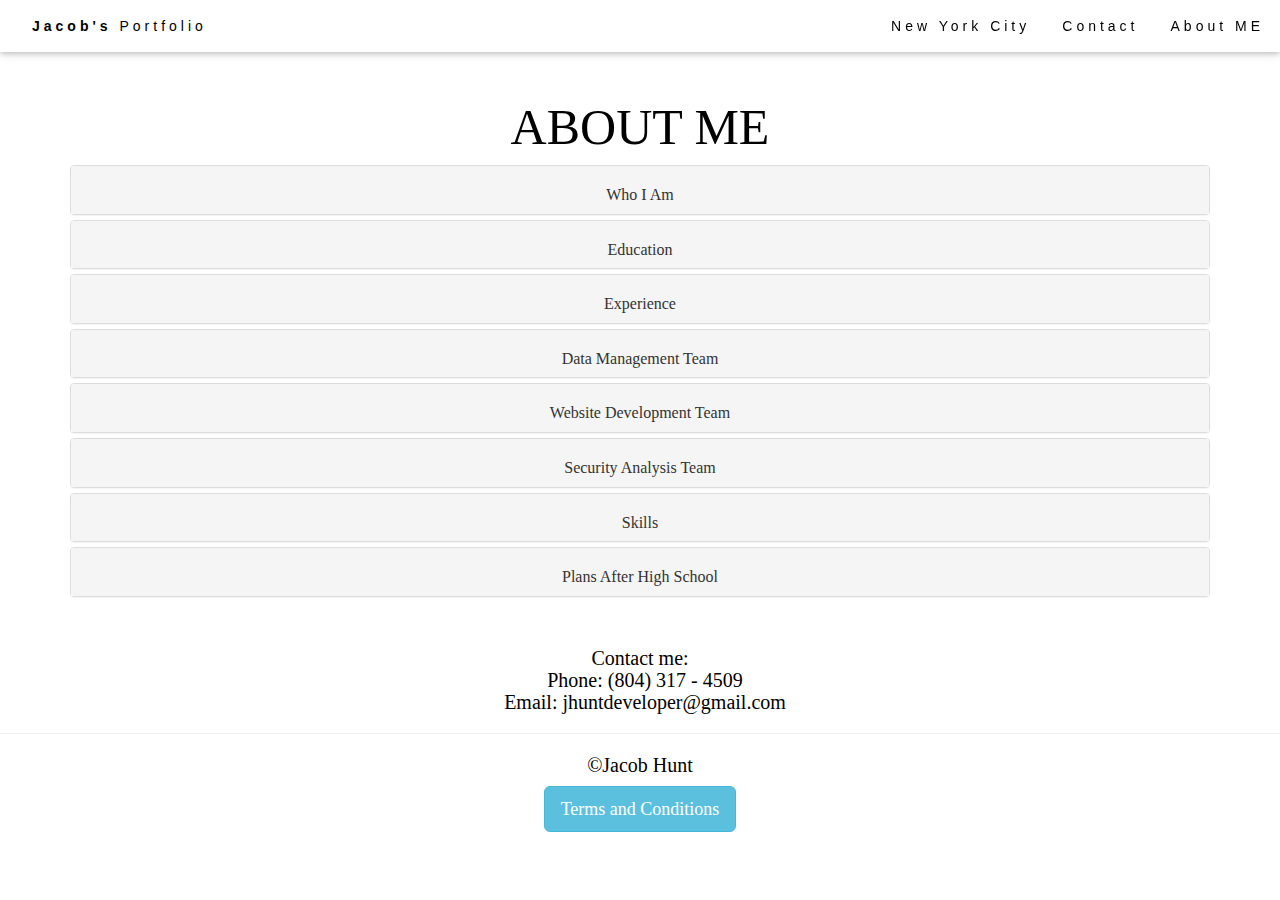
<file: Final Project/About ME.html>
<!DOCTYPE html>
<html>
<title>Jacob's Portfolio</title>
<meta charset="UTF-8">
<meta name="viewport" content="width=device-width, initial-scale=1">
<link rel="stylesheet" href="https://www.w3schools.com/w3css/4/w3.css">
<link rel="stylesheet" href="https://maxcdn.bootstrapcdn.com/bootstrap/3.4.1/css/bootstrap.min.css">
<script src="https://ajax.googleapis.com/ajax/libs/jquery/3.4.1/jquery.min.js"></script>
<script src="https://maxcdn.bootstrapcdn.com/bootstrap/3.4.1/js/bootstrap.min.js"></script>
<link href="Style - Copy.css" rel="stylesheet">
<body>

<!-- Navbar (sit on top) -->
<div class="w3-top">
  <div class="w3-bar w3-white w3-wide w3-padding w3-card">
    <!-- <a href="#home" class="w3-bar-item w3-button"><b>MAXX⚡</b>Power</a> -->
    <a href="Index.html#home" class="w3-bar-item w3-button"><b>Jacob's </b>Portfolio</a>
    <!-- Float links to the right. Hide them on small screens -->
    <div class="w3-right w3-hide-small w3-display-right">
      <a href="Index.html#cities" class="w3-bar-item w3-button">New York City</a> 
      <a href="Index.html#contact" class="w3-bar-item w3-button">Contact</a>
      <a href="About ME.html" class="w3-bar-item w3-button">About ME</a>
    </div>
  </div>
</div>
<style>
  a:hover{
    color: unset;
  }
</style>

<br>
<br>
<br>
<br>
<h4>ABOUT ME</h4>

  <section>
    <div class="container ">
      <div class="panel-group" id="faqAccordion">
          <div class="panel panel-default ">
              <div class="panel-heading  accordion-toggle collapsed question-toggle" data-toggle="collapse" data-parent="#faqAccordion" data-target="#question0">
                   <h4 class="panel-title">
                      <a href="#" class="ing">Who I Am </a>
                </h4>
  
              </div>
              <div id="question0" class="panel-collapse collapse" style="height: 0px;">
                  <div class="panel-body">
  
                      <p>I am a Rising Senior from CodeRVA Regional High School. 
                        When I am not attending school, I like to play Golf, Soccer, Tennis, and Basketball.
                        
                          </p>
                  </div>
              </div>
          </div>
          <div class="panel panel-default ">
              <div class="panel-heading accordion-toggle collapsed question-toggle" data-toggle="collapse" data-parent="#faqAccordion" data-target="#question1">
                   <h4 class="panel-title">
                      <a href="#" class="ing">Education</a>
                </h4>
  
              </div>
              <div id="question1" class="panel-collapse collapse" style="height: 0px;">
                  <div class="panel-body">
  
                      <p>I currently attend CodeRVA Regional High School as a Junior. I am on the Associates Degree Pathway from CodeRVA, requiring us to take dual enrollment classes through J. SARG.<br>
                        <br>
                        I was recently informed that I have made the Dean's List at Reynolds. <br>
                        I also take classes from Thomas Nelson and John Tyler Community College.<br>
                        <br>
                        This school has allowed me to learn develop more skills than I thought I would need. Everything that I have learned either coding (Python, CSS, JavaScript, and HTML) or basic life skills<br>
                        <br>
                        I will also be graduating with an advanced diploma, I have currently taken three years of Spanish.<br>
                        <br>
                        I am involved most of the of clubs at CodeRVA including Student Mentoring, ESports (Founder) , National Honors Society, Student Council Association, The Raptor Review, and Student Ambassadors. <br>
                        </p>
                  </div>
              </div>
          </div>
          <div class="panel panel-default ">
              <div class="panel-heading accordion-toggle collapsed question-toggle" data-toggle="collapse" data-parent="#faqAccordion" data-target="#question2">
                   <h4 class="panel-title">
                      <a href="#" class="ing">Experience
                      </a>
                </h4>
  
              </div>
              <div id="question2" class="panel-collapse collapse" style="height: 0px;">
                  <div class="panel-body">
  
                      <p>
                        The Internship through "Maxx Power" has given me an opportunity to understand and explore different aspects of a website building team such as:<br>
                        <br>
                          Data Management Team<br>
                          Website Building Team<br>
                          Security Analysts Team<br>
                          <br>
                        In the Past, I have made many websites from Websites for personal usage to Websites for Friends and Family.<br>
                      </p>
                  </div>
              </div>
          </div>
          <div class="panel panel-default ">
              <div class="panel-heading accordion-toggle collapsed question-toggle" data-toggle="collapse" data-parent="#faqAccordion" data-target="#question3">
                   <h4 class="panel-title">
                      <a href="#" class="ing">Data Management Team</a>
                </h4>
  
              </div>
              <div id="question3" class="panel-collapse collapse" style="height: 0px;">
                  <div class="panel-body">
  
                      <p>For the Data Management Team, I had taken up the leader position like I had done in the past. <br>
                        We had split up the work between us to figure out the best outcomes for our team. We had split up years of the date codes on the Data. By doing this, the efficiency was maximized<br>
                        <br>
                        I had split up the work from 2010 - 2019 and I had created 3 out of the 4 IFrames.<br>
                        <br>
                        <br>
                        Slideshow Located Below:<br>
                        https://docs.google.com/presentation/d/1F-5u2zhfVZBQ5rYEw6AakOKyIQEvE4lJJbvV5_HryHE/edit#slide=id.p<br>
                        
                        
                        </p>
                  </div>
              </div>
          </div>
          <div class="panel panel-default ">
            <div class="panel-heading accordion-toggle collapsed question-toggle" data-toggle="collapse" data-parent="#faqAccordion" data-target="#question4">
                 <h4 class="panel-title">
                    <a href="#" class="ing">Website Development Team
                    </a>
              </h4>

            </div>
            <div id="question4" class="panel-collapse collapse" style="height: 0px;">
                <div class="panel-body">

                    <p>For the Website Development Team, I had taken up the leader position like I had done in the past. <br>
                      We had split up the work between us to figure out the best outcomes for our team. This system did not work out in the end though. Most team mates were confused, so two teammates ended up doing alot of the work for this website (creating and formatting)<br>
                      <br>
                      I had created the Website and Major CSS files.<br>
                      <br>
                      <br>
                      Slideshow Located Below:<br>
                      https://docs.google.com/presentation/d/1jVTnB33_9LHW54eup9PtsyDmqip30ZoKmc99ylvfAVQ/edit<br>
                      
                      WEBSITE IS AVAILABLE TO SHOW IF NEEDED<br>
                      
                      </p>
                </div>
            </div>
        </div>
        <div class="panel panel-default ">
          <div class="panel-heading accordion-toggle collapsed question-toggle" data-toggle="collapse" data-parent="#faqAccordion" data-target="#question5">
               <h4 class="panel-title">
                  <a href="#" class="ing">Security Analysis Team
                  </a>
            </h4>

          </div>
          <div id="question5" class="panel-collapse collapse" style="height: 0px;">
              <div class="panel-body">

                  <p>For the Security Analysis Team, I had taken up the leader position like I had done in the past. <br>
                    We had split up the work between us to figure out the best outcomes for our team. We had to figure out the different major protocols. As well as explain what A DDOS Attack was.<br> 
                    <br>
                    I had created the protocols (Man In The Middle, DDOS, MALWARE) and had explained how to prevent Malware.<br>
                    <br>
                    <br>
                    Slideshow Located Below:<br>
                    https://docs.google.com/presentation/d/1bXNgao4oyuJwddYcVDrdeEeoG6ZYVZwHNnqBG4iXp7A/edit<br>
                    </p>
              </div>
          </div>
      </div>
      <div class="panel panel-default ">
        <div class="panel-heading accordion-toggle collapsed question-toggle" data-toggle="collapse" data-parent="#faqAccordion" data-target="#question6">
             <h4 class="panel-title">
                <a href="#" class="ing">Skills</a>
          </h4>

        </div>
        <div id="question6" class="panel-collapse collapse" style="height: 0px;">
            <div class="panel-body">

                <p>
                  Active Listening.<br>
Adaptability.<br>
Communication.<br>
Creativity.<br>
Critical Thinking.<br>
Decision Making.<br>
Calmness.<br>
                </p>
            </div>
        </div>
    </div>
    <div class="panel panel-default ">
      <div class="panel-heading accordion-toggle collapsed question-toggle" data-toggle="collapse" data-parent="#faqAccordion" data-target="#question7">
           <h4 class="panel-title">
              <a href="#" class="ing">Plans After High School</a>
        </h4>

      </div>
      <div id="question7" class="panel-collapse collapse" style="height: 0px;">
          <div class="panel-body">

              <p>I have two options in my head currently either:<br>
                <br>
                Go to College after High School at UVA or Virginia Tech to pursue my Finance and Computer Science Degree, then go further in my career and attend UVA for Graduate School. 
                Graduate School will either include my Law Degree or Medical Degree.  --- future is still uncertain<br>
                <br>
                Decide to go to work after High School at A Technology Agency --- future is still uncertain<br>
                
                </p>
          </div>
      </div>

</div>
      
          
      </div>
      <!--/panel-group-->
  </div>
  </section>

  

<main role="main">
  
  </main>

<!-- Footer -->

<div class="inner">
  <h2>
      <p>Contact me: <br>
        &nbsp; Phone: (804) 317 - 4509<br>
         &nbsp;  Email: jhuntdeveloper@gmail.com</p>
      <hr>
      <p>©Jacob Hunt</p>


<head>


<body>

<div class="container">
  <!-- Trigger the modal with a button -->
  <button type="button" class="btn btn-info btn-lg" data-toggle="modal" data-target="#myModal">Terms and Conditions</button>

  <!-- Modal -->
  <div class="modal fade" id="myModal" role="dialog">
    <div class="modal-dialog">
    
      <!-- Modal content-->
      <div class="modal-content">
        <div class="modal-header">
          <button type="button" class="close" data-dismiss="modal">&times;</button>
          <h4 class="modal-title">Terms and Conditions</h4>
        </div>
        <div class="modal-body">
          <center1>
            <h1>This is a Portfolio, No Terms and Conditions HERE</h1>
        <div class="modal-footer">
          <button type="button" class="btn btn-default" data-dismiss="modal">Close</button>
        </div>
      </div>
      
    </div>
  </div>
  
</div>

</body>

</html>
</file>
<file: Final Project/Style - Copy.css>
/*
 * Globals
 */

/* Links */
a,
a:focus,
a:hover {
  color: #fff;
}

/* Custom default button */
h2{
  color: black;
  padding-top: 10px;
  text-align: center;
  font-family: Cambria, Cochin, Georgia, Times, 'Times New Roman', serif;
  font-size: 20px;  
}

h6{
    color: black;
    padding-top: 10px;
    text-align: center;
    font-family: Cambria, Cochin, Georgia, Times, 'Times New Roman', serif;
    font-size: 10px;  
}

h4{
  color: black;
  padding-top: 10px;
  text-align: center;
  font-family: Cambria, Cochin, Georgia, Times, 'Times New Roman', serif;
  font-size: 50px;  
}

/*Use this class when you want your content to be hidden*/
.BeforeScroll
{
  height: 100px; /*Whatever you want*/
  width: 100%; /*Whatever you want*/
  display: none;
}


/*Use this class when you want your content to be shown after some scroll*/
.AfterScroll
{
  height: 100px; /*Whatever you want*/
  width: 100%; /*Whatever you want*/
  display: block;
}

  /*Outages*/
  .outage-link{
    text-align: center;
  }
  
  .all-charts{
    background:grey;
    color:#fff;
    padding: 20px;
    margin:20px 0;
    margin-right: 120px;
    margin-left: 120px;
    box-sizing:border-box;
  }
  
  .new-charts{
    text-align: center;
  }
  
  .chart1{
    display: inline-block;
    vertical-align: middle;
    padding:15px;
  }
  
  .chart2{
    display: inline-block;
    vertical-align: middle;
  }
  
  .old-charts{
    text-align: center;
  }
  
  .chart3{
    display: inline-block;
    vertical-align: middle;
    padding: 15px;
  }
  
  .chart4{
    display: inline-block;
    vertical-align: middle;
  }
</file>
